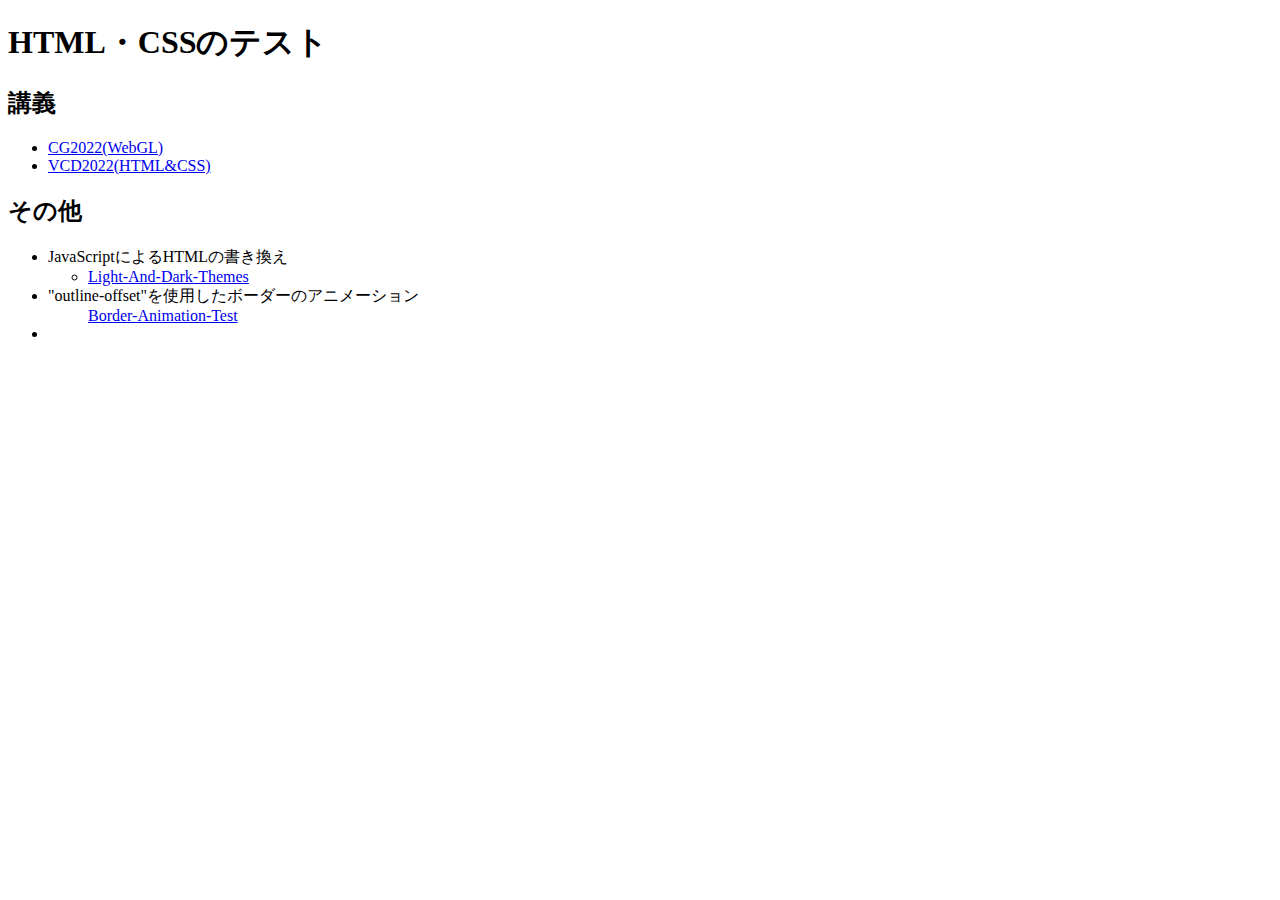
<file: index.html>
<!DOCTYPE html>
<html lang="ja">
<head>
    <meta charset="UTF-8">
    <title>Shogo Takihana's site</title>
</head>
<body>
    <h1>HTML・CSSのテスト</h1>
        <h2>講義</h2>
            <ul>
                <li><a href="https://shogo-ppt.github.io/cg2022/">CG2022(WebGL)</a></li>
                <li><a href="https://shogo-ppt.github.io/VCD2022/">VCD2022(HTML&CSS)</a></li>
            </ul>
        <h2>その他</h2>
    <ul>
        <li>JavaScriptによるHTMLの書き換え
            <ul><li><a href="https://shogo-ppt.github.io/MySite/Light-And-Dark-Themes/LR_themes.html">Light-And-Dark-Themes</a></li></ul>
        </li>
        <li>"outline-offset"を使用したボーダーのアニメーション
            <ul><a href="https://shogo-ppt.github.io/MySite/Border-Animation-Test/border.html">Border-Animation-Test</a></li></ul>
        <li><a href="#"></a></li>
    </ul>
</body>
</html>
</file>
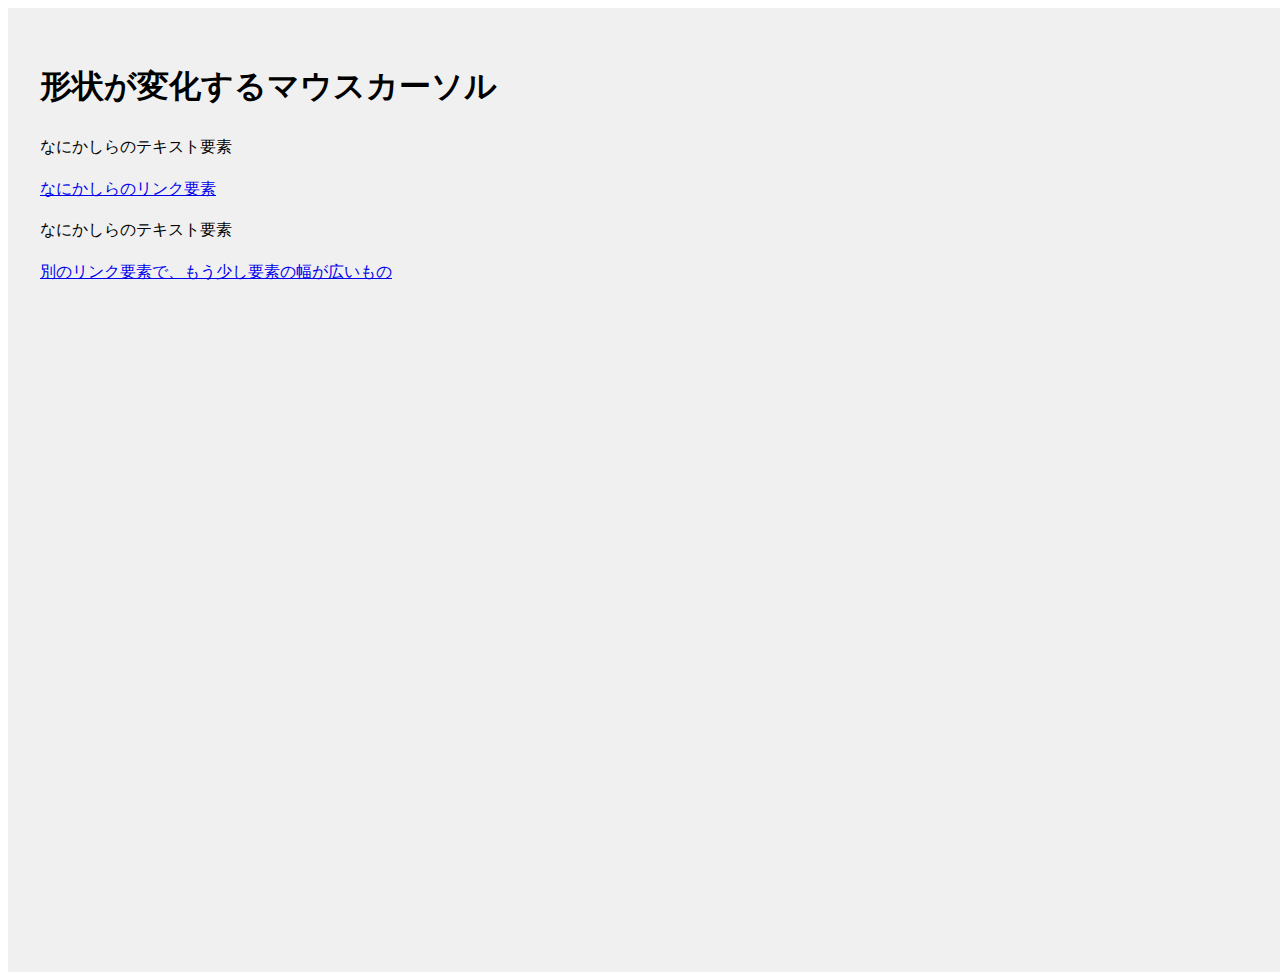
<file: Custom-Cursor/index.html>
<!DOCTYPE html>
<html lang="en">
<head>
    <meta charset="UTF-8">
    <meta http-equiv="X-UA-Compatible" content="IE=edge">
    <meta name="viewport" content="width=device-width, initial-scale=1.0">
    <title>Custom-Cursor</title>
    <script type="text/javascript" src="main.js"></script>
    <link rel="stylesheet" href="style.css">
</head>
<body>
    <div class="container">
        <h1>形状が変化するマウスカーソル</h1>
        <p>なにかしらのテキスト要素</p>
        <a href="#">なにかしらのリンク要素</a>
        <p>なにかしらのテキスト要素</p>
        <a href="#">別のリンク要素で、もう少し要素の幅が広いもの</a>
        <div id="custom-cursor"></div>
    </div>
</body>
</html>
</file>
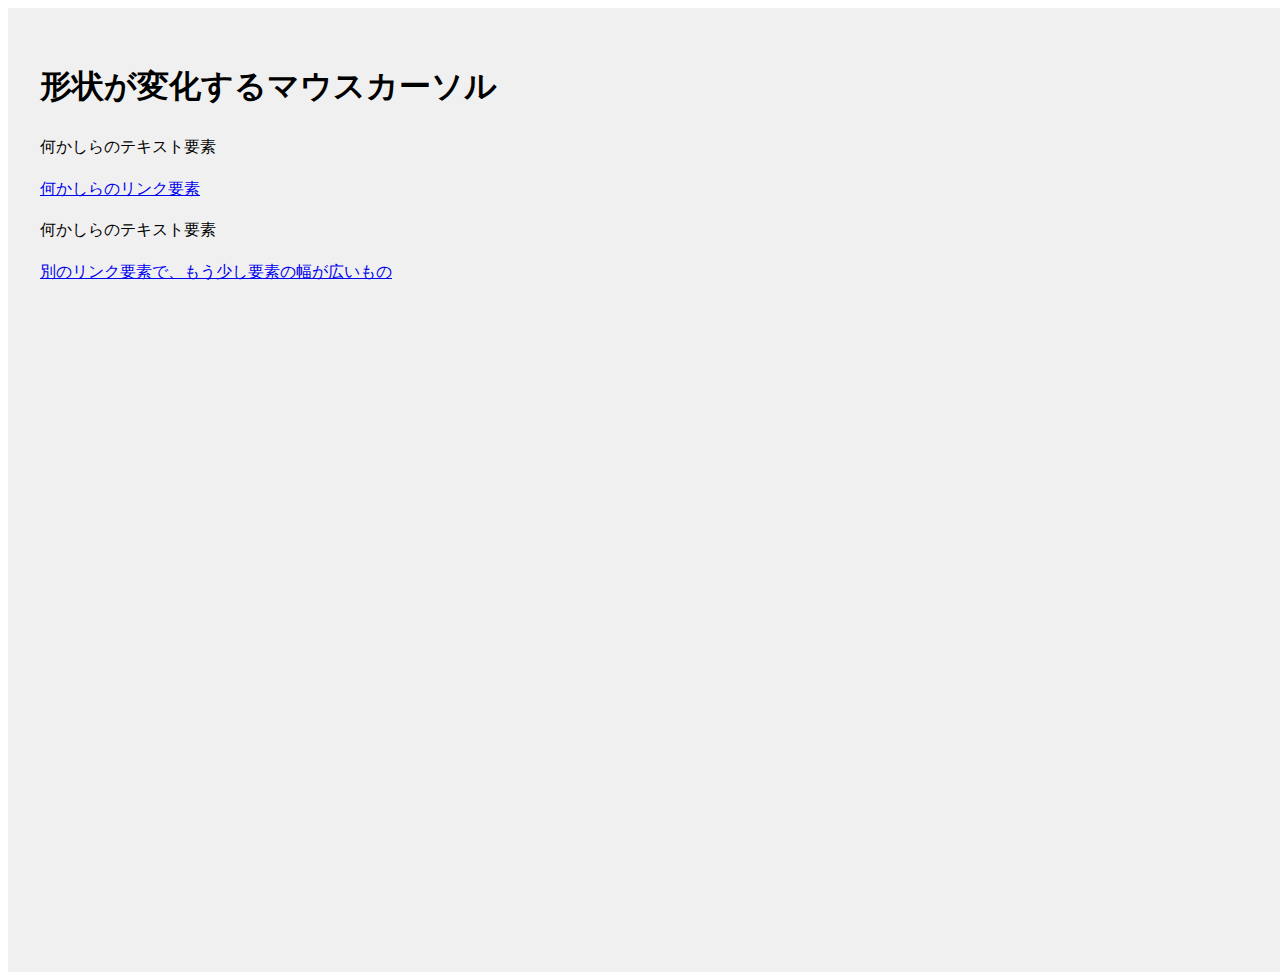
<file: Mouse-Cursor/index.html>
<!DOCTYPE html>
<html lang="ja">
<head>
    <meta charset="UTF-8">
    <meta http-equiv="X-UA-Compatible" content="IE=edge">
    <meta name="viewport" content="width=device-width, initial-scale=1.0">
    <script type="text/javascript" src="main.js"></script>
    <link rel="stylesheet" type="text/css" href="style.css" />
    <title>Mouse-Cursor</title>
</head>
<body>
    <div class="container">
        <h1>形状が変化するマウスカーソル</h1>
        <p>何かしらのテキスト要素</p>
        <a href="#">何かしらのリンク要素</a>
        <p>何かしらのテキスト要素</p>
        <a href="#">別のリンク要素で、もう少し要素の幅が広いもの</a>
        <div id="custom-cursor"></div>
    </div>
</body>
</html>
</file>
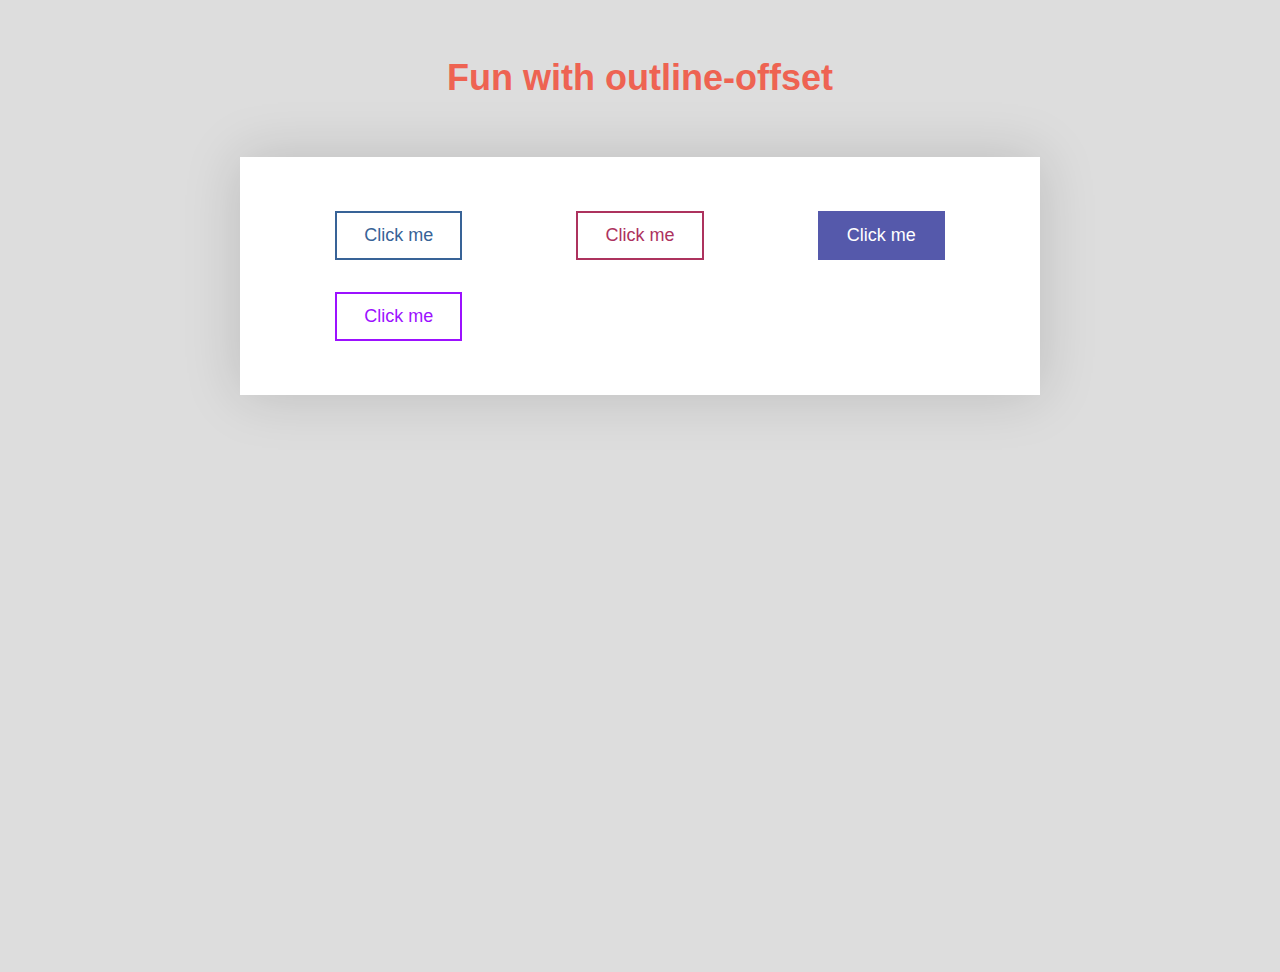
<file: Border-Animation-Test/border.html>
<!DOCTYPE html>
<html lang="en">
<head>
    <meta charset="UTF-8">
    <meta http-equiv="X-UA-Compatible" content="IE=edge">
    <meta name="viewport" content="width=device-width, initial-scale=1.0">
    <title>Border Animation Test</title>
    <link rel="stylesheet" href="main.css">
</head>
<body>
    <h1 class="title">Fun with outline-offset</h1>
    <div class="content">
        <a href="#" class="btn btn-1">Click me</a>
        <a href="#" class="btn btn-2">Click me</a>
        <button class="btn btn-3">Click me</button>
        <button class="btn btn-4">Click me</button>
    </div>
</body>
</html>
</file>
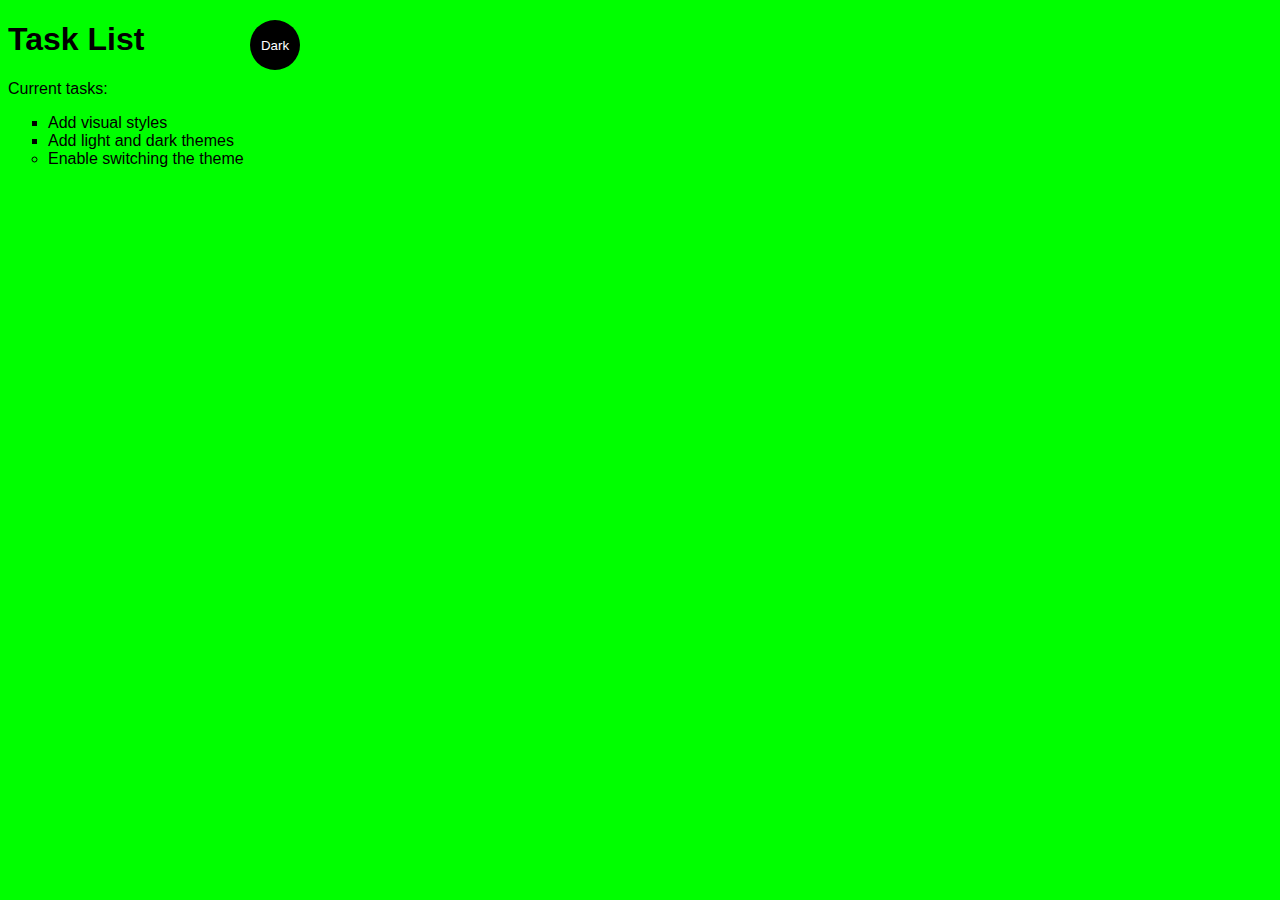
<file: Light-And-Dark-Themes/LR_themes.html>
<!DOCTYPE html>
<html lang="en">
<head>
    <meta charset="UTF-8">
    <meta http-equiv="X-UA-Compatible" content="IE=edge">
    <meta name="viewport" content="width=device-width, initial-scale=1.0">
    <title>Light and Dark Themes</title>
    <link rel="stylesheet" href="main.css">
</head>
<body class="light-theme">
    <h1>Task List</h1>
    <p id="msg">Current tasks:</p>
    <ul>
        <li class="list">Add visual styles</li>
        <li class="list">Add light and dark themes</li>
        <li>Enable switching the theme</li>
    </ul>
    <div>
        <button class="btn">Dark</button>
    </div>
    <script src="app.js"></script>
    <noscript>You need to enable JavaScript to view the full site.</noscript>
</body>
</html>
</file>
<file: Custom-Cursor/style.css>
* {
    cursor: none;
    line-height: 1.6;
  }
  
  #custom-cursor {
    display: none;
    background-color: rgb(0 0 0 / 0.5);
    width: 2rem;
    height: 2rem;
    border-radius: calc(infinity * 1px);
    position: fixed;
    pointer-events: none;
    transition: transform 100ms ease-out, width 100ms ease-out, border-radius 100ms ease-out;
    transform-origin: center;
  }
  
  .container {
    background-color: #f0f0f0;
    width: 100dvw;
    height: 100dvh;
    padding: 2rem;
  }
</file>
<file: Mouse-Cursor/style.css>
* {
    cursor: none;
    line-height: 1.6;
}

#custom-cursor {
    display: none;
    background-color: rgb(0 0 0 / 0.5);
    width: 2rem;
    height: 2rem;
    border-radius: calc(infinity * 1px);
    position: fixed;
    pointer-events: none;
    transition: transform 100ms ease-out, width 100ms ease-out, border-radius 100ms ease-out;
    transform-origin: center;
}

.container {
    background-color: #f0f0f0;
    width: 100dvw;
    height: 100dvh;
    padding: 2rem;
}
</file>
<file: Border-Animation-Test/main.css>
:root {
    --ff-primary: basic-sans, sans-serif;
    --clr-primary: #ee6352;
    --clr-body: #333;
    --clr-bg: #ddd;
    --spacer: 1rem;
}

*,
*::before,
*::after {
    box-sizing: border-box;
}

h1, h2, h3, p {
    margin: 0;
}

.flow > * + * {
    margin-top: var(--flow-space, var(--spacer));
}

body {
    font-family: var(--ff-primary);
    min-height: 100vh;
    font-size: 1.125em;
    line-height: 1.6;
    color: var(--clr-body);
    background: var(--clr-bg);
}

a {
    color: var(--clr-primary);
}

.content {
    width: min(70vw, 50rem);
    margin: 3rem auto;
    padding: 3em;
    box-shadow: 0 0 3em rgba(0, 0, 0, .15);
    background: white;
    display: grid;
    gap: 2rem;
    grid-template-columns: repeat(auto-fit, minmax(10rem, 1fr));
    place-items: center;
}

.title {
    font-weight: 900;
    color: var(--clr-primary);
    line-height: .8;
    text-align: center;
    margin: 4rem;
}

.btn {
    display: inline-block;
    cursor: pointer;
    text-decoration: none;
    font-size: inherit;
    border: 0;
    line-height: 1;
    background: none;
    padding: .75em 1.5em;
}

.btn-1 {
    --clr: #386397;
    --outline: 2px solid var(--clr);
    color: var(--clr);
    outline: var(--outline);
    border: var(--outline);
    outline-offset: -2px;
    transition: outline-offset 200ms ease;
}

.btn-1:hover,
.btn-1:focus {
    outline: var(--outline);
    outline-offset: 2px;
}

.btn-2 {
    --clr: #AD325E;
    --outline: 2px solid var(--clr);
    color: var(--clr);
    outline: var(--outline);
    border: var(--outline);
    outline-offset: -2px;
    transition: outline-offset 200ms ease;
}

.btn-2:hover,
.btn-2:focus {
    outline: var(--outline);
    outline-offset: -6px;
}

.btn-3 {
    --clr: #5559AB;
    --outline: 2px solid white;
    border: 2px solid var(--clr);
    background: var(--clr);
    color: white;
    outline: var(--outline);
    transition: outline-offset 200ms ease;
}

.btn-3:hover,
.btn-3:focus {
    outline: var(--outline);
    outline-offset: -6px;
}

.btn-4 {
    --clr: rgb(156, 17, 255);
    --outline: 2px solid rgb(156, 17, 255);
    color: var(--clr);
    outline: var(--outline);
    border: var(--outline);
    outline-offset: -2px;
    transition: outline-width 200ms ease, outline-offset 200ms ease;
}

.btn-4:hover,
.btn-4:focus {
    outline: var(--outline);
    outline-width: 8px;
    outline-offset: -8px;
}
</file>
<file: Light-And-Dark-Themes/main.css>
:root {
    --green: #00FF00;
    --white: #FFFFFF;
    --black: #000000;
}

body {
    background: var(--bg);
    color: var(--fontColor);
    font-family: Helvetica;
}

li {
    list-style: circle;
}

.list {
    list-style: square;
}

.light-theme {
    --bg: var(--green);
    --fontColor: var(--black);
    --btnBg: var(--black);
    --btnFontColor: var(--white);
}

.dark-theme {
    --bg: var(--black);
    --fontColor: var(--green);
    --btnBg: var(--white);
    --btnFontColor: var(--black);
}

.btn {
    position: absolute;
    top: 20px;
    left: 250px;
    height: 50px;
    width: 50px;
    border-radius: 50%;
    border: none;
    color: var(--btnFontColor);
    background: var(--btnBg);
}
</file>
